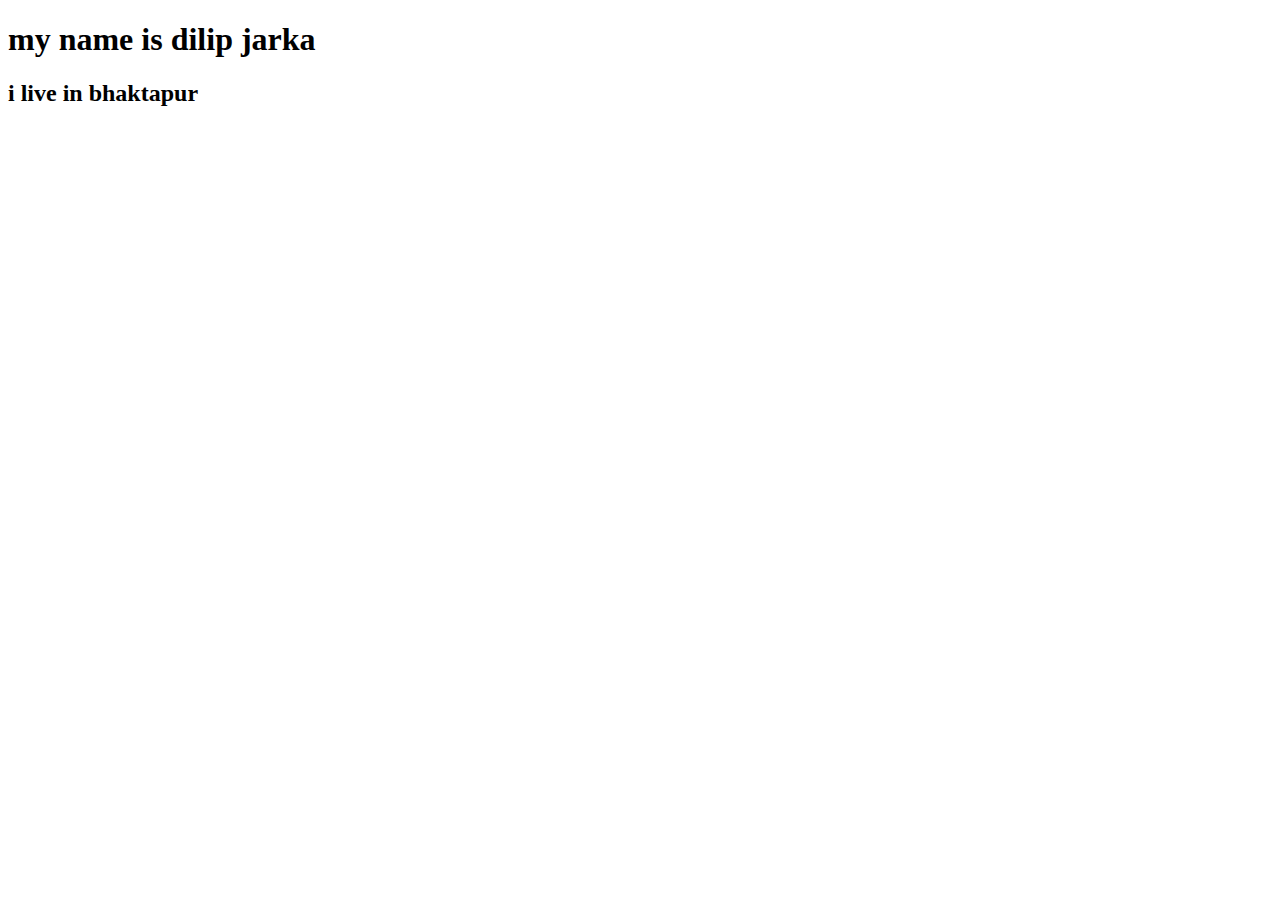
<file: student-project/dilip jarka/index.html>
<!DOCTYPE html>
<html lang="en">
<head>
    <meta charset="UTF-8">
    <meta name="viewport" content="width=device-width, initial-scale=1.0">
    <title>Document</title>
</head>
<body>
    <h1>my name is dilip jarka</h1>
    <h2>i live in bhaktapur</h2>
    
</body>
</html>
</file>
